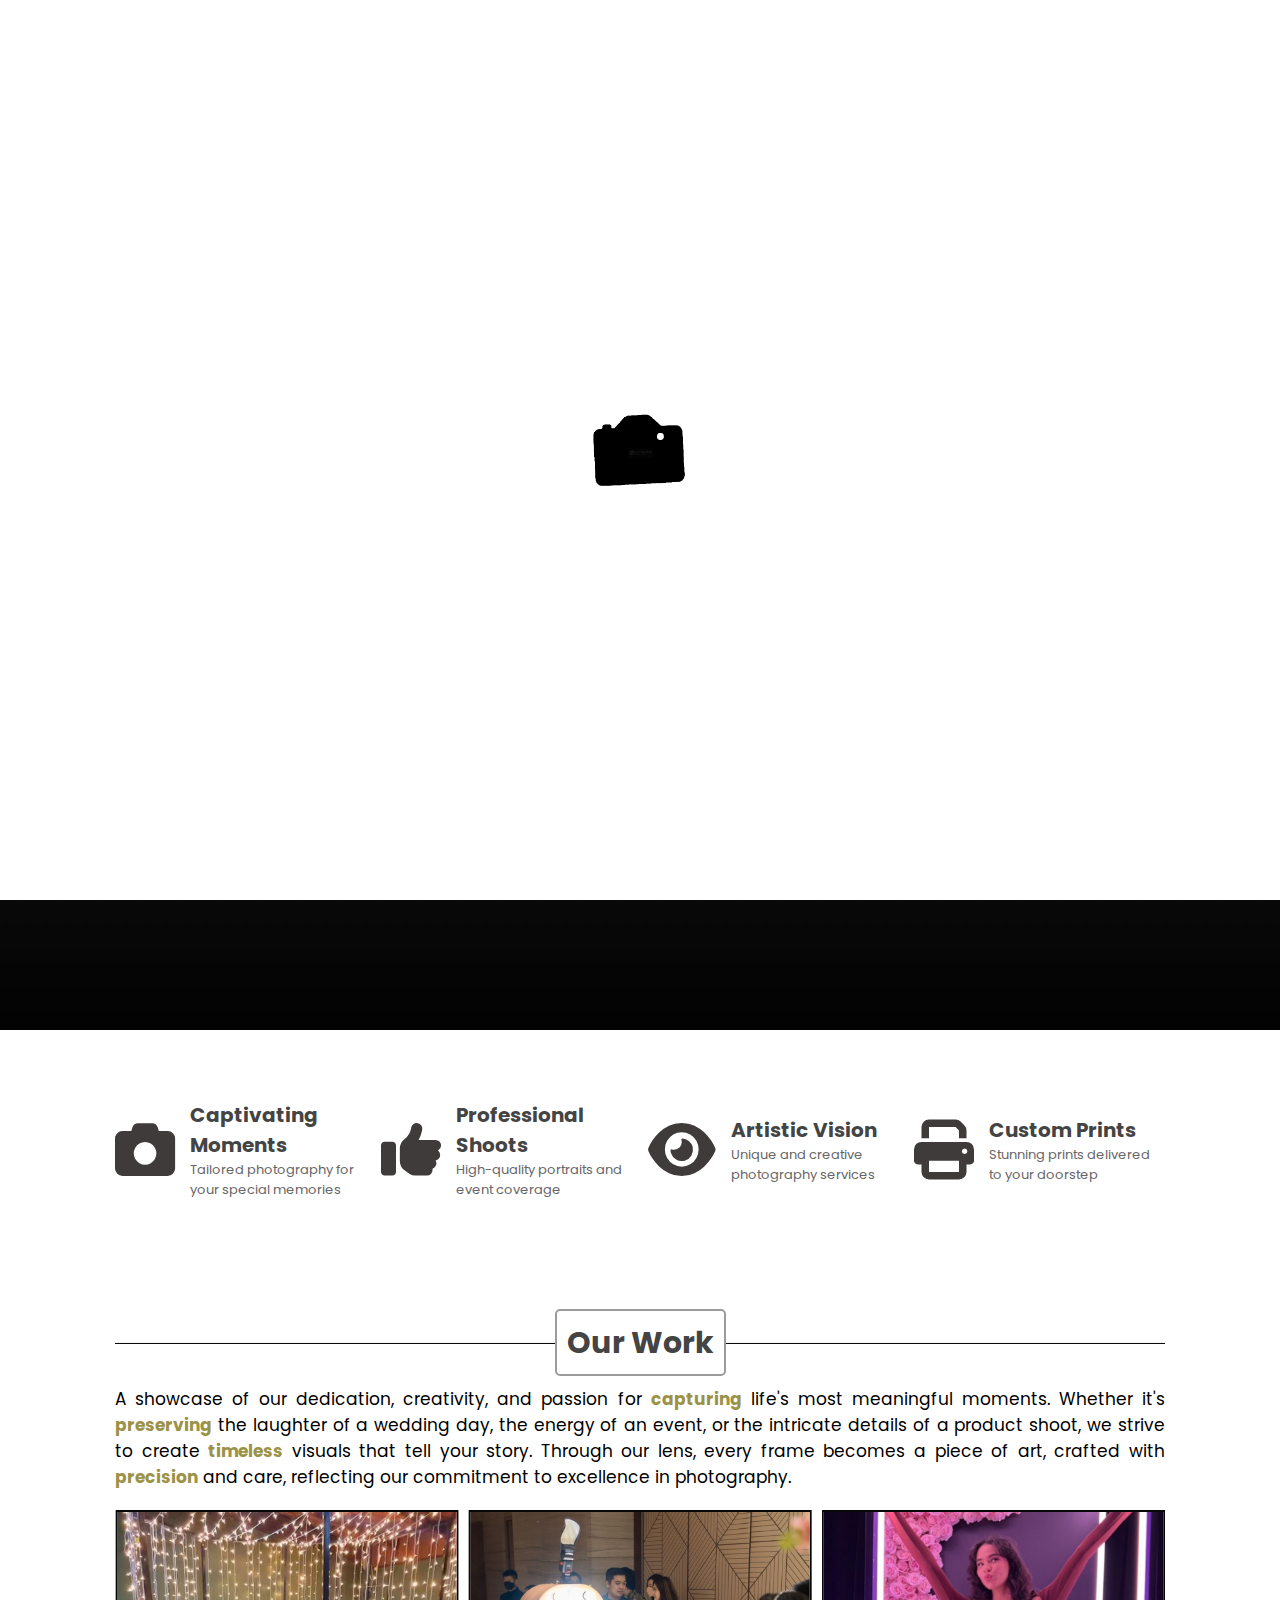
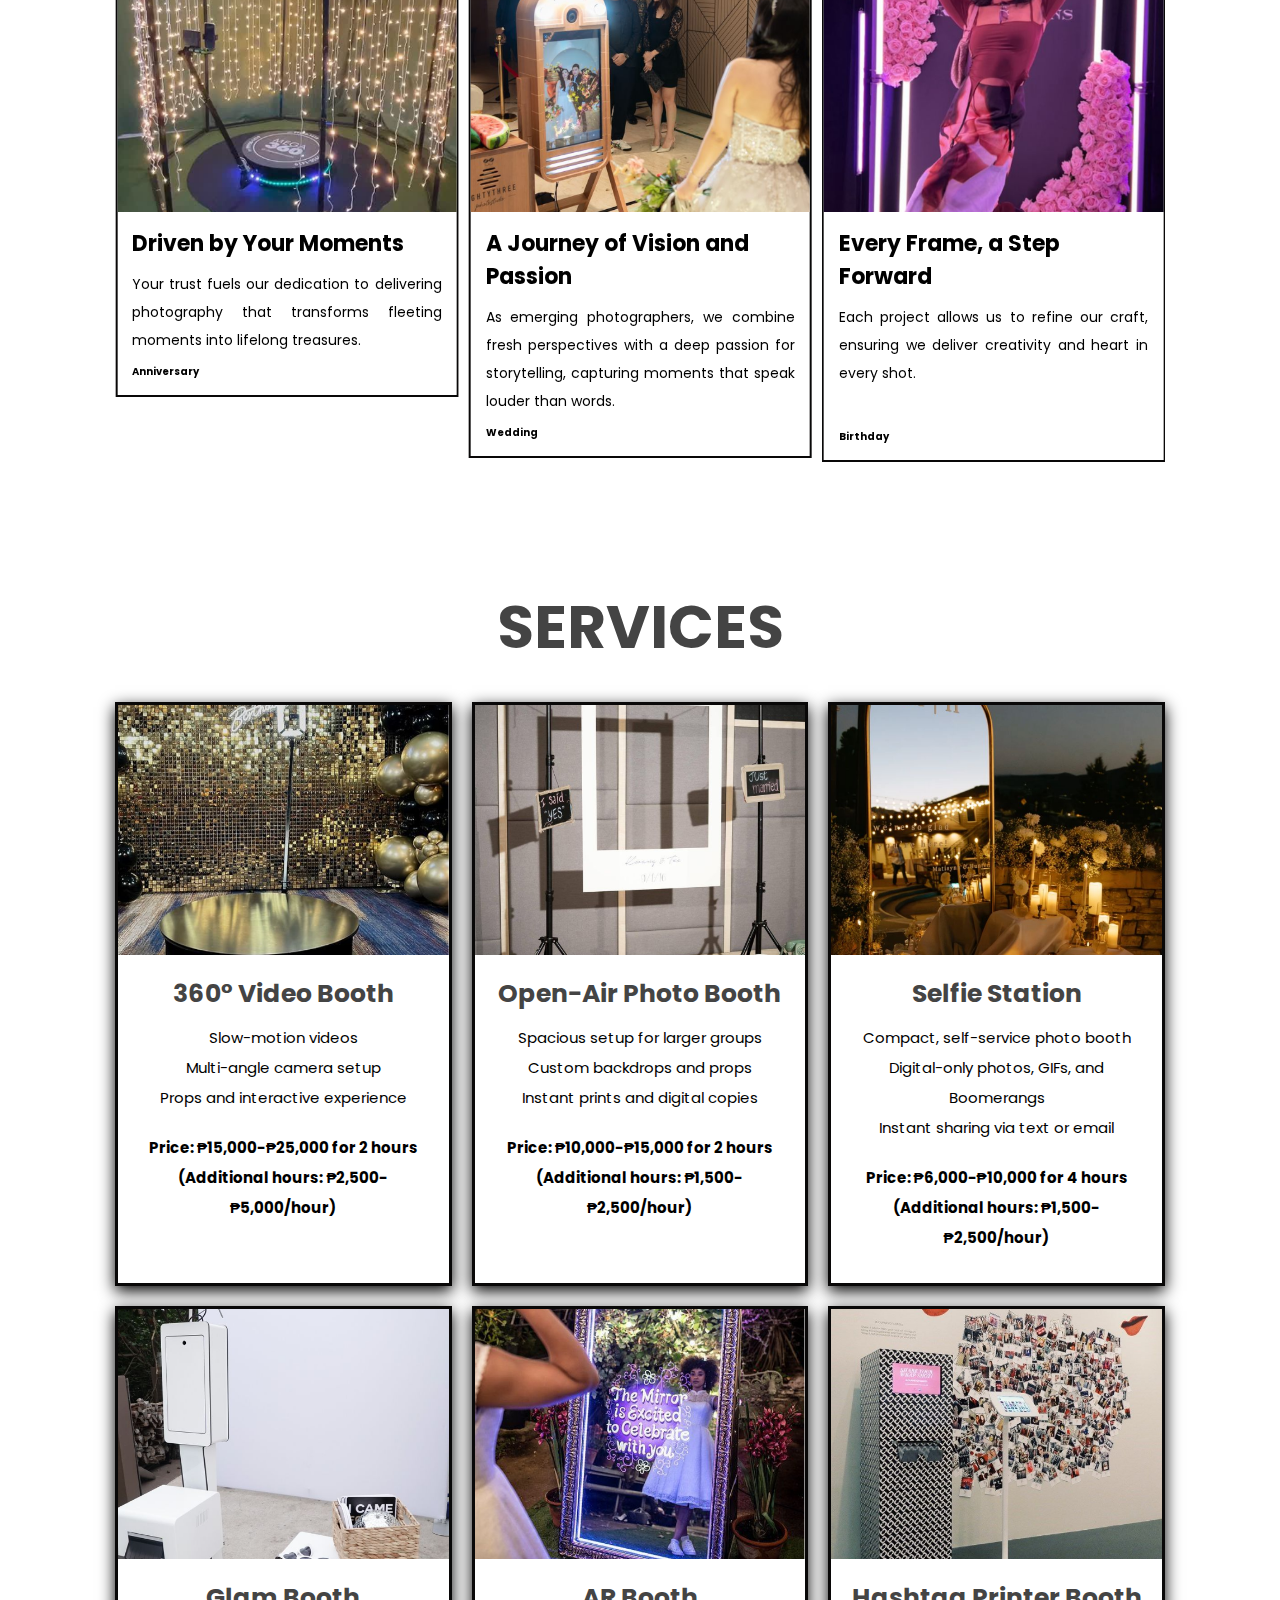
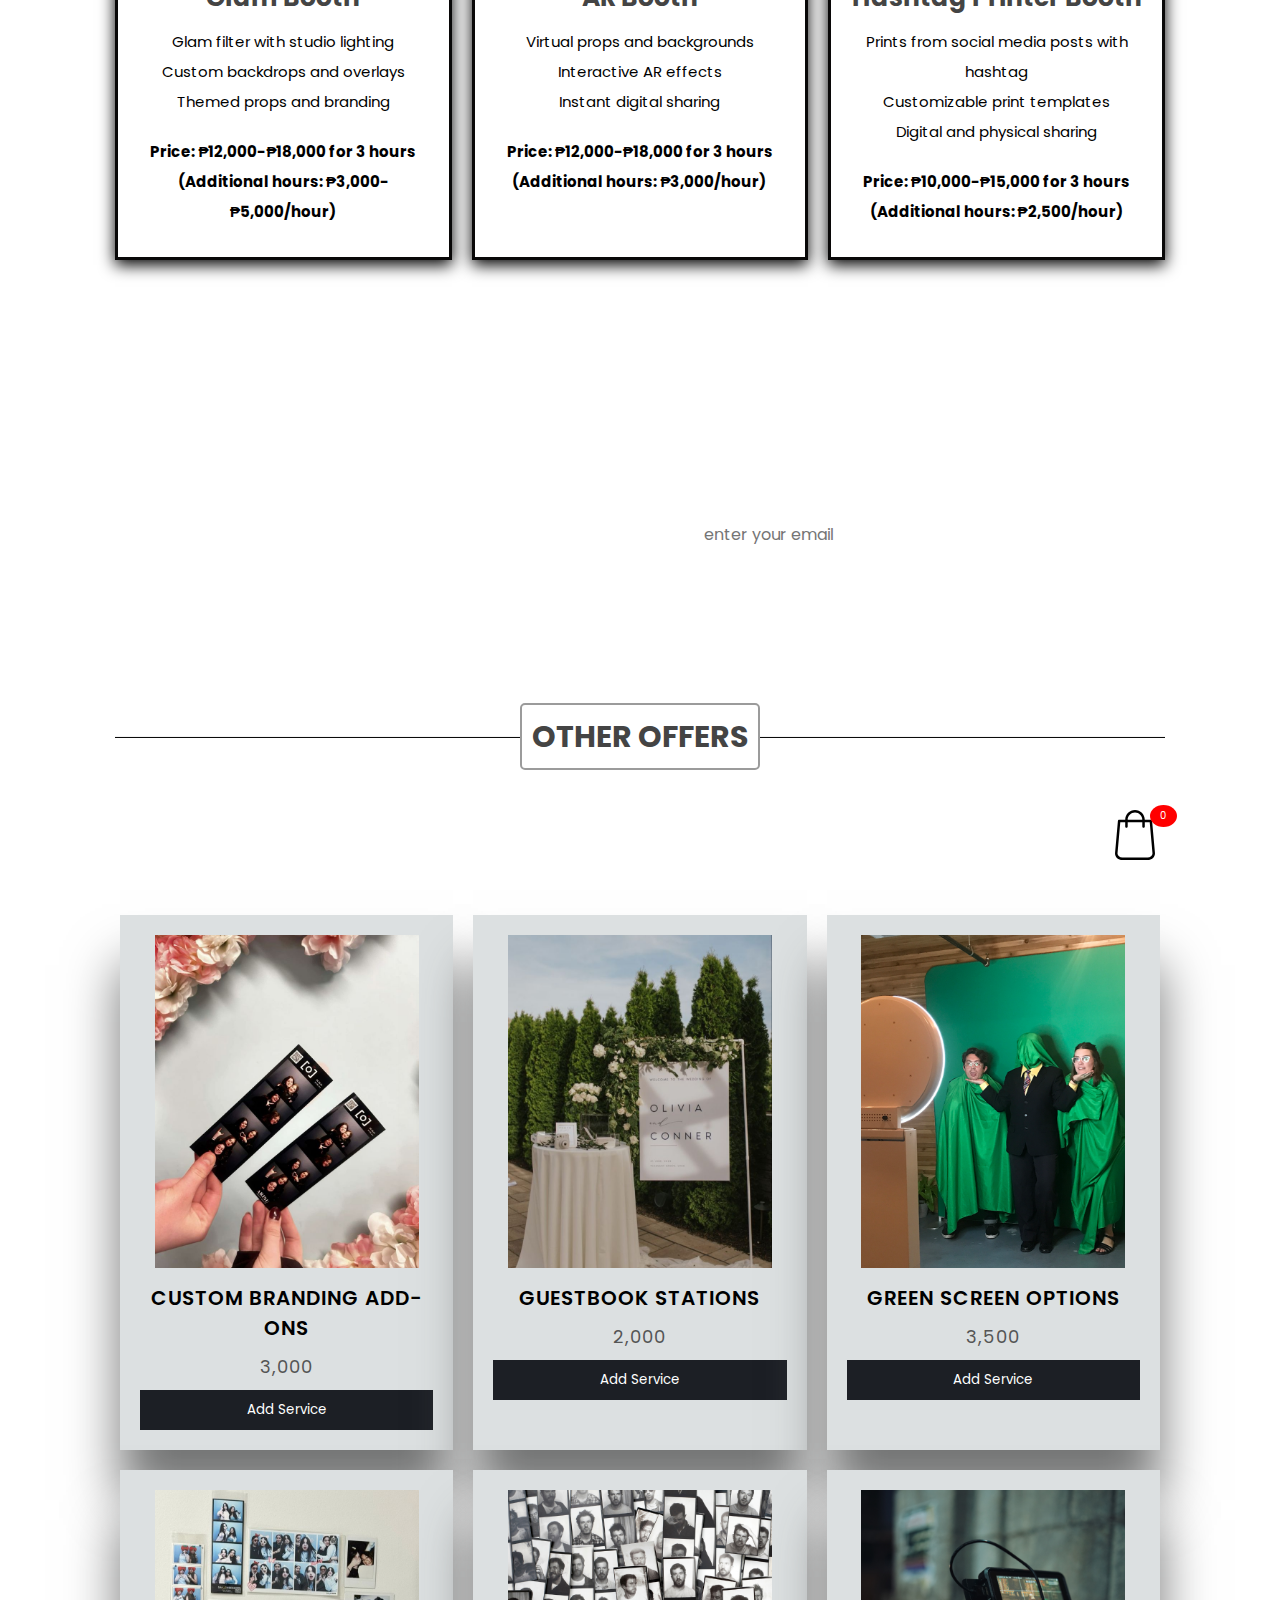
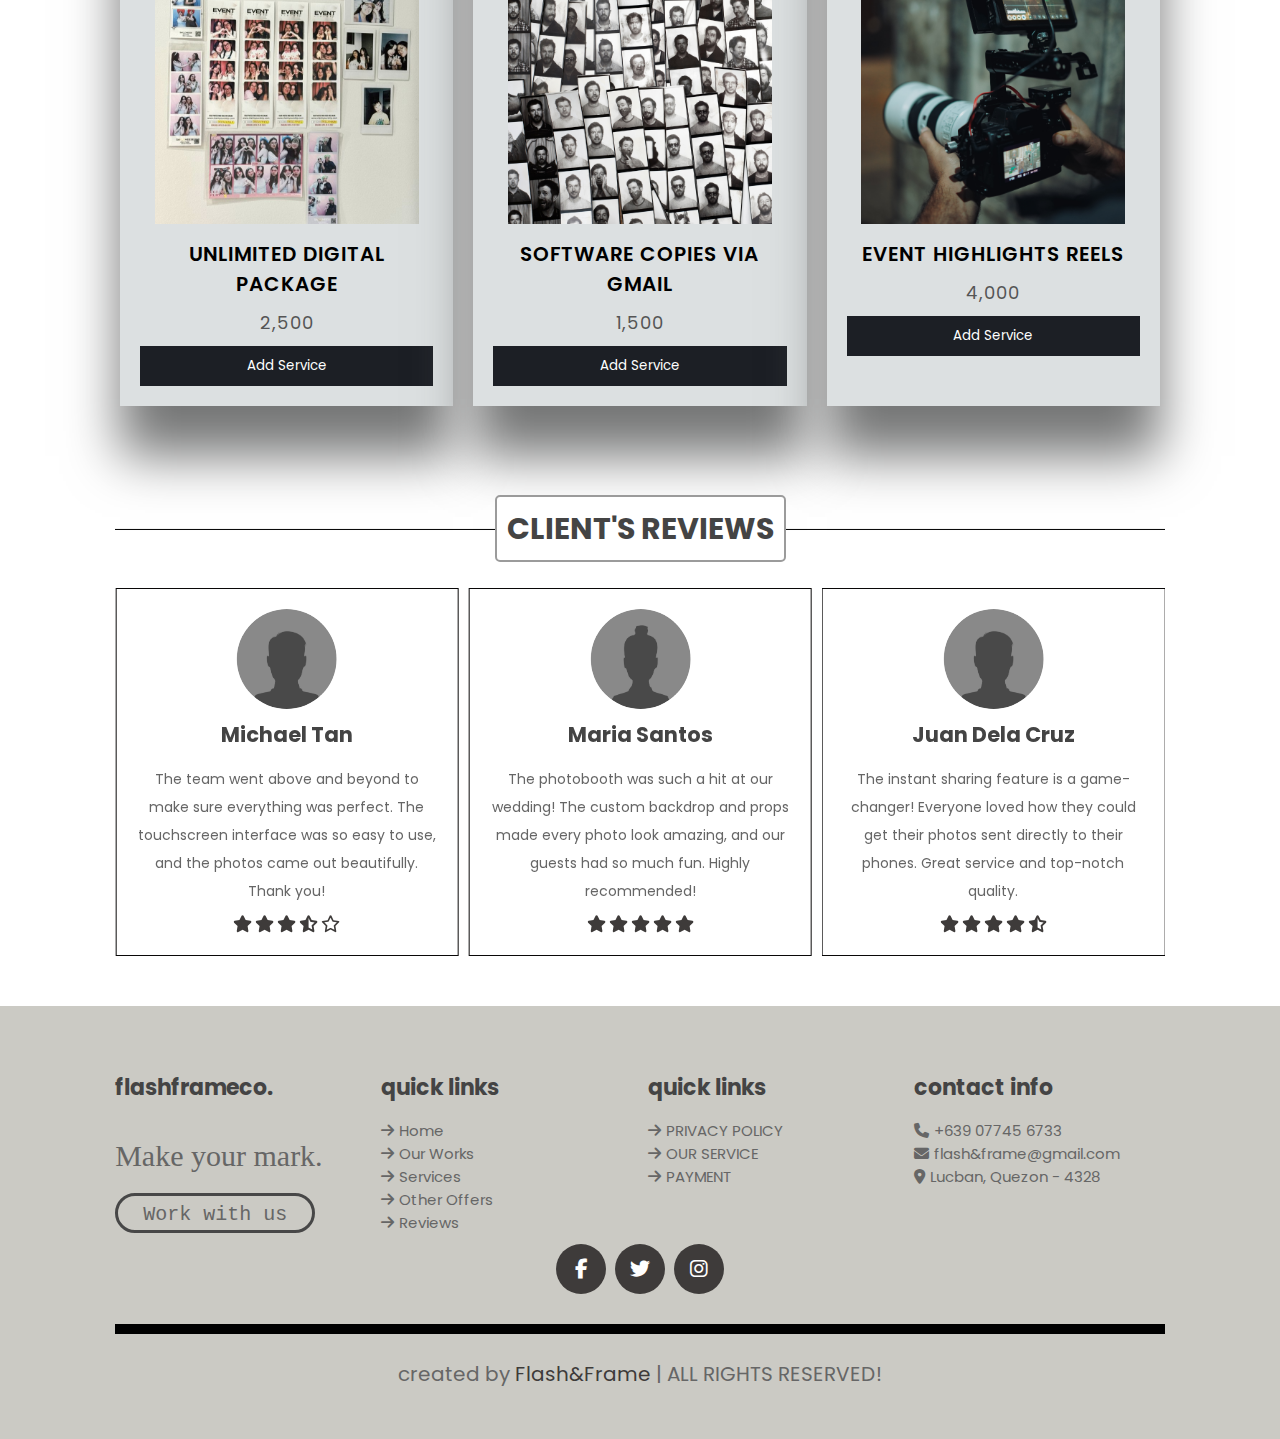
<file: index.html>
<!DOCTYPE html>
<html lang="en">
<head>
    <meta charset="UTF-8">
    <meta http-equiv="X-UA-Compatible" content="IE=edge">
    <meta name="viewport" content="width=device-width, initial-scale=1.0">
    <title>Flash&Frame</title>
    <link rel="stylesheet" href="https://cdnjs.cloudflare.com/ajax/libs/font-awesome/6.4.0/css/all.min.css">
    <link rel="stylesheet" href="https://cdn.jsdelivr.net/npm/swiper@9/swiper-bundle.min.css">
    <link rel="stylesheet" href="main.css">
    <link rel="icon" href="logo.png">
   
    
</head>

<body> 

    <header class="header">
        <div class="header-1">

            <a href="#" class="logo"><i class="fas fa-camera-retro">  Flash&Frame</i></a>

            <form action="" class="search-form">
            <input type="search" name=""placeholder="search here..." id="search-box">
            <label for="search-box" class="fas fa-search"></label>
            </form>

            <div class="icons">
                <div id="search-btn" class="fas fa-search"></div>
                <div id="search-btn" class="fas fa-shopping-cart"></div>
                <div id="login-btn" class="fas fa-user"></div>

            </div>
            
        </div>
        
        <div class="header-2">
            <nav class="navbar">
                <a href="#home">Home</a>
                <a href="#blogs">Work</a>
                <a href="#packages">Services</a>
                <a href="#author">Subscribe</a>
                <a href="#shop">Shop</a>
                <a href="#contacts">About</a>
            </nav>
        </div>

        <nav class="bottom-navbar">
            <a href="#home" class="fas fa-home"></a>
            <a href="#blogs" class="fas fa-paperclip"></a>
            <a href="#packages" class="fas fa-image"></a>
            <a href="#author" class="fas fa-pencil"></a>
            <a href="#shop" class="fas fa-shopping-cart"></a>
            <a href="#contacts" class="fas fa-phone"></a>
        </nav>

    </header>
 
        <div class="login-form-container" a href="#login">

            <div id="close-login-btn" class="fas fa-times" a href="#home"></div>

            <!--- log in form-->

            <form action="Helloworld.php" method="POST">
                <h3>register</h3>
                <span>First name</span>
                    <input type="text" name="firstname" class="box" placeholder="enter your name" id="firstname">
                <span>Middle name</span>
                    <input type="text" name="middlename" class="box" placeholder="enter your midle name" id="middlename">
                <span>Last name</span>
                    <input type="text" name="lastname" class="box" placeholder="enter your last name" id="lastname">
                <span>Email</span>
                    <input type="email" name="email" class="box" placeholder="enter your password" id="email">
                <span>Password</span>
                    <input type="password" name="password" class="box" placeholder="enter your password" id="password">

                <div class="checkbox">
                    <input type="checkbox" name="" id="remember-me">
                    <label for="remember-me"> Remember Me</label>
                </div>
                <input type="submit" value="Sign In" class="btn">
            </form>
        </div>


        <!--  home section -->

    <section class="home" id="home">

        <div class="row">

            <div class="content">
                <h3>FLASH & FRAME</h3>
                <p style="text-justify: auto;">A <b style="color: #9b9246">modern photobooth</b> business dedicated to transforming your events into unforgettable celebrations. Whether it's 
                    a wedding, corporate event, birthday, or any special gathering, we provide a unique and interactive photo experience that captures the joy and magic of your moments.</p>
                <a href="#gallery" class="btn">Book Now</a>
            </div>
            
            <div class="swiper books-slider">
                <div class="swiper-wrapper">
                    <a href="#" class="swiper-slide"><img src="photo5.jpg" alt=""></a>               
                    <a href="#" class="swiper-slide"><img src="photo6.jpg" alt=""></a>
                    <a href="#" class="swiper-slide"><img src="photo7.jpg" alt=""></a>
                    <a href="#" class="swiper-slide"><img src="photo8.jpg" alt=""></a>
                    <a href="#" class="swiper-slide"><img src="photo9.jpg" alt=""></a>
                    <a href="#" class="swiper-slide"><img src="photo4.png" alt=""></a>
                    <a href="#" class="swiper-slide"><img src="photo2.png" alt=""></a>
                </div>
                <img src="stand.png" class="stand" alt="">
            </div>
            <img src="tagline.png" class="tagline" alt="">
                
        </div>
        

    </section>


     <!--ICON SECTION-->
     <section class="icon-container">
        <div class="icons">
            <i class="fa fa-camera-alt"></i>
            <div class="content">
                <h3>Captivating Moments</h3>
                <p>Tailored photography for your special memories</p>
            </div>
        </div>

        <div class="icons">
            <i class="fa fa-thumbs-up"></i>
            <div class="content">
                <h3>Professional Shoots</h3>
                <p> High-quality portraits and event coverage</p>
            </div>
        </div>
        
        <div class="icons">
            <i class="fa fa-eye"></i>
            <div class="content">
                <h3>Artistic Vision</h3>
                <p> Unique and creative photography services</p>
            </div>
        </div>

        <div class="icons">
            <i class="fa fa-print"></i>
            <div class="content">
                <h3>Custom Prints</h3>
                <p>Stunning prints delivered to your doorstep</p>
            </div>
        </div>



    </section>

   
<!-- blogs section starts  -->

<section class="blogs" id="blogs">

    <h1 class="heading"> <span>Our Work</span> </h1>
    
    <p style="text-justify: auto;">A showcase of our dedication, creativity, and passion for <b style="color: #9b9246">capturing</b> life's most meaningful moments. Whether it's <b style="color: #9b9246">preserving</b> the laughter of a wedding day, the energy of an event, or the intricate details of a product shoot, we strive to create <b style="color: #9b9246">timeless</b> visuals that tell your story. 
        Through our lens, every frame becomes a piece of art, crafted with <b style="color: #9b9246">precision</b> and care, reflecting our commitment to excellence in photography.</p>

    <div class="swiper blogs-slider">

        <div class="swiper-wrapper">

            <div class="swiper-slide box">
                <div class="image">
                    <img src="ou1.png">
                </div>
                <div class="content">
                    <h3>A Journey of Vision and Passion</h3>
                    <p style="text-justify: auto;">As emerging photographers, we combine fresh perspectives with a deep passion for storytelling, 
                        capturing moments that speak louder than words.</p> 
                    <h4>Wedding</h4>
                </div>
            </div>

            <div class="swiper-slide box">
                <div class="image">
                    <img src="ou6.png">
                </div>
                <div class="content">
                    <h3>Every Frame, a Step Forward</h3>
                    <p>Each project allows us to refine our craft, ensuring we deliver creativity and heart in every shot.</p> <br> <br>
                    <h4>Birthday</h4>
                </div>
            </div>

            <div class="swiper-slide box">
                <div class="image">
                    <img src="ou3.png">
                </div>
                <div class="content">
                    <h3>Growing with Every Click</h3>
                    <p>We approach every session with enthusiasm and a commitment to creating images that resonate and endure.</p>
                    <h4>Christening</h4>
                </div>
            </div>

            <div class="swiper-slide box">
                <div class="image">
                    <img src="ou4.png">
                </div>
                <div class="content">
                    <h3>Capturing Moments</h3>
                    <p>Every photo we take is a chapter in the story we're building—a legacy of creativity, emotion, and artistry.</p> <br>
                    <h4>Memories</h4> 
                </div>
            </div>

            <div class="swiper-slide box">
                <div class="image">
                    <img src="ou5.png">
                </div>
                <div class="content">
                    <h3>Driven by Your Moments</h3>
                    <p>Your trust fuels our dedication to delivering photography that transforms fleeting moments into lifelong treasures.</p>
                    <h4>Anniversary</h4>
                </div>
            </div>

        </div>

    </div>

</section>

<!-- blogs section ends -->

    
<!-- service section start -->
<section class="packages" id="packages">

    <h1 class="heading-title">SERVICES</h1>
 
    <div class="box-container">
 
       <div class="box">
          <div class="image">
             <img src="ser1.png" alt="">
          </div>
          <div class="content">
             <h3>360° Video Booth</h3>
             <p>Slow-motion videos<br>
                Multi-angle camera setup <br>
                Props and interactive experience</p> 
            <p><b>Price: ₱15,000-₱25,000 for 2 hours <br>
                (Additional hours: ₱2,500-₱5,000/hour)</p> </b>
          </div>
       </div>
 
       <div class="box">
          <div class="image">
             <img src="ser2.png" alt="">
          </div>
          <div class="content">
             <h3>Open-Air Photo Booth</h3>
             <p>Spacious setup for larger groups<br>
                Custom backdrops and props<br>
                Instant prints and digital copies</p>
                <p><b>Price: ₱10,000-₱15,000 for 2 hours <br>
                    (Additional hours: ₱1,500-₱2,500/hour)</p> </b>
          </div>
       </div>
 
       <div class="box">
          <div class="image">
             <img src="ser3.png" alt="">
          </div>
          <div class="content">
             <h3>Selfie Station</h3>
             <p>Compact, self-service photo booth <br>
                Digital-only photos, GIFs, and Boomerangs <br>
                Instant sharing via text or email</p>
                <p><b>Price: ₱6,000-₱10,000 for 4 hours <br>
                (Additional hours: ₱1,500-₱2,500/hour)</p> </b>
          </div>
       </div>
 
       <div class="box">
          <div class="image">
             <img src="ser4.png" alt="">
          </div>
          <div class="content">
             <h3>Glam Booth</h3>
             <p>Glam filter with studio lighting <br>
                Custom backdrops and overlays <br>
                Themed props and branding</p>
                <p><b>Price: ₱12,000-₱18,000 for 3 hours <br>
                    (Additional hours: ₱3,000-₱5,000/hour)</p> </b>
          </div>
       </div>
 
       <div class="box">
          <div class="image">
             <img src="ser5.png" alt="">
          </div>
          <div class="content">
             <h3>AR Booth</h3>
             <p>Virtual props and backgrounds <br>
                Interactive AR effects<br>
                Instant digital sharing</p>
                <p><b>Price: ₱12,000-₱18,000 for 3 hours <br>
                    (Additional hours: ₱3,000/hour)</p> </b>
          </div>
       </div>
 
       <div class="box">
          <div class="image">
             <img src="ser6.png" alt="">
          </div>
          <div class="content">
             <h3>Hashtag Printer Booth</h3>
             <p>Prints from social media posts with  hashtag <br>
                Customizable print templates <br>
                Digital and physical sharing</p>
                <p><b>Price: ₱10,000-₱15,000 for 3 hours <br>
                    (Additional hours: ₱2,500/hour)</p> </b>
          </div>
       </div>
 
    </div> <br> <br>
 
 </section>
 
<!-- service section end -->

        <!-- About the Author-->

    <section class="author" id="author">
        <form action="https://formsubmit.co/el/diyewa" method="POST">
            <h3>Subscribe for latest updates</h3>
                <input type="email" name="" placeholder="enter your email" id="" class="box">
        </form> 

    </section>

            <!--    Shop    -->

    <section class="shop" id="shop">

        <h1 class="heading"> <span>OTHER OFFERS</span> </h1>
        
        <div class="container">
            <header0>
                <h1 style="text-align: center;"> </h1>
                <div class="shopping">
                    <img src="image/shopping.svg"> 
                    <span class="quantity">0</span>
                </div>
            </header0>

            <div class="list">
            
            </div>
        </div>
        
        <div class="card">
            <h1>Card</h1>
            <ul class="listCard">
            </ul>

            <div class="checkOut">
                <div class="total">0</div>
                <div class="closeShopping">Close</div>
            </div>
        </div>

</div>
</section>


   
    

   <!-- reviews section starts  -->
<section class="reviews" id="reviews">

    <h1 class="heading"> <span>CLIENT'S REVIEWS</span> </h1> <br>

    <div class="swiper reviews-slider">

        <div class="swiper-wrapper">

            <div class="swiper-slide box">
                <img src="revg.png" alt="">
                <h3>Maria Santos</h3>
                <p>The photobooth was such a hit at our wedding! The custom backdrop and props made every photo look amazing, and our guests had so much fun. Highly recommended!</p>
                <div class="stars">
                    <i class="fas fa-star"></i>
                    <i class="fas fa-star"></i>
                    <i class="fas fa-star"></i>
                    <i class="fas fa-star"></i>
                    <i class="fas fa-star"></i>
                </div>
            </div>

            <div class="swiper-slide box">
                <img src="revb.png" alt="">
                <h3>Juan Dela Cruz</h3>
                <p>The instant sharing feature is a game-changer! Everyone loved how they could get their photos sent directly to their phones. Great service and top-notch quality.</p>
                <div class="stars">
                    <i class="fas fa-star"></i>
                    <i class="fas fa-star"></i>
                    <i class="fas fa-star"></i>
                    <i class="fas fa-star"></i>
                    <i class="fas fa-star-half-alt"></i>
                </div>
            </div>

            <div class="swiper-slide box">
                <img src="revg.png" alt="">
                <h3>Anna Reyes</h3>
                <p>I was amazed at the quality of the prints and how fast we got them! The team was so professional and ensured everything went smoothly during our corporate event.</p>
                <div class="stars">
                    <i class="fas fa-star"></i>
                    <i class="fas fa-star"></i>
                    <i class="fas fa-star"></i>
                    <i class="fas fa-star"></i>
                    <i class="fas fa-star"></i>
                </div>
            </div>

            <div class="swiper-slide box">
                <img src="revb.png" alt="">
                <h3>Paulo Garcia</h3>
                <p>The AR filters were a unique touch that everyone loved! It added so much fun to our birthday celebration. Will definitely book again for future events.</p>
                <div class="stars">
                    <i class="fas fa-star"></i>
                    <i class="fas fa-star"></i>
                    <i class="fas fa-star"></i>
                    <i class="fas fa-star-half-alt"></i>
                    <i class="far fa-star"></i>
                </div>
            </div>

            <div class="swiper-slide box">
                <img src="revg.png" alt="">
                <h3>Sofia Cruz</h3>
                <p>Our company party was a success, thanks to the photobooth! The branded templates and fun props were a big hit. Thank you for the excellent service! Thank you so much, again!</p>
                <div class="stars">
                    <i class="fas fa-star"></i>
                    <i class="fas fa-star"></i>
                    <i class="fas fa-star"></i>
                    <i class="fas fa-star"></i>
                    <i class="fas fa-star"></i>
                </div>
            </div>

            <div class="swiper-slide box">
                <img src="revb.png" alt="">
                <h3>Michael Tan</h3>
                <p>The team went above and beyond to make sure everything was perfect. The touchscreen interface was so easy to use, and the photos came out beautifully. Thank you!</p>
                <div class="stars">
                    <i class="fas fa-star"></i>
                    <i class="fas fa-star"></i>
                    <i class="fas fa-star"></i>
                    <i class="fas fa-star-half-alt"></i>
                    <i class="far fa-star"></i>
                </div>
            </div>

        </div>

    </div>
    
</section>
<!-- reviews section ends -->






    


    <section class="footer">
        <div class="box-container">

            <div class="box">
                <h3>flashframeco.</h3>
                <p style="font-size: 30px; font-family:Georgia, 'Times New Roman', Times, serif">Make your mark.</p>
                <p style="font-size: 20px; font-family: 'Courier New', Courier, monospace; border: 3.5px solid #474747; display: inline-block; border-radius: 50px; width: 200px; height: 40px; text-align: center; line-height: 17.5px;">Work with us</p>
            </div>

            <div class="box">
                <h3>quick links</h3>
                <a href="#home" class="links"><i class="fas fa-arrow-right"></i>Home</a>
                <a href="#blogs" class="links"><i class="fas fa-arrow-right"></i>Our Works</a>
                <a href="#gallery" class="links"><i class="fas fa-arrow-right"></i>Services</a>
                <a href="#author" class="links"><i class="fas fa-arrow-right"></i>Other Offers</a>
                <a href="#reviews" class="links"><i class="fas fa-arrow-right"></i>Reviews</a>  
            </div>

            <div class="box">
                <h3>quick links</h3>
                <a href="privacypolicy.html" class="links"><i class="fas fa-arrow-right"></i>PRIVACY POLICY</a>
                <a href="ourservice.html" class="links"><i class="fas fa-arrow-right"></i>OUR SERVICE</a>
                <a href="payment.html" class="links"><i class="fas fa-arrow-right"></i>PAYMENT</a>  
            </div>

            <div class="box">
                <h3>contact info</h3>
                <a href="tel:+639077456733"class="links"><i class="fas fa-phone"></i>+639 07745 6733</a>
                <a href="mailto:flash&frame.com" class="links"><i class="fas fa-envelope"></i>flash&frame@gmail.com</a>
                <a href="#" class="links"><i class="fas fa-map-marker-alt"></i>Lucban, Quezon - 4328</a>
            </div>


        </div>
            <div class="share">
                <a href="#" class="fab fa-facebook-f"></a>
                <a href="#" class="fab fa-twitter"></a>
                <a href="#" class="fab fa-instagram"></a>
            </div>

        <div class="credit">created by <span>Flash&Frame</span>  | ALL RIGHTS RESERVED!</div>
        

    </section>
    
    
    <!--loader-->
    <div class="loader-container">
        <img src="loader1.gif" alt="">
    </div>

    
    





<script src="https://cdn.jsdelivr.net/npm/swiper@9/swiper-bundle.min.js">


</script>

    
<script src="main.js">

</script>
</body>
</html>
</file>
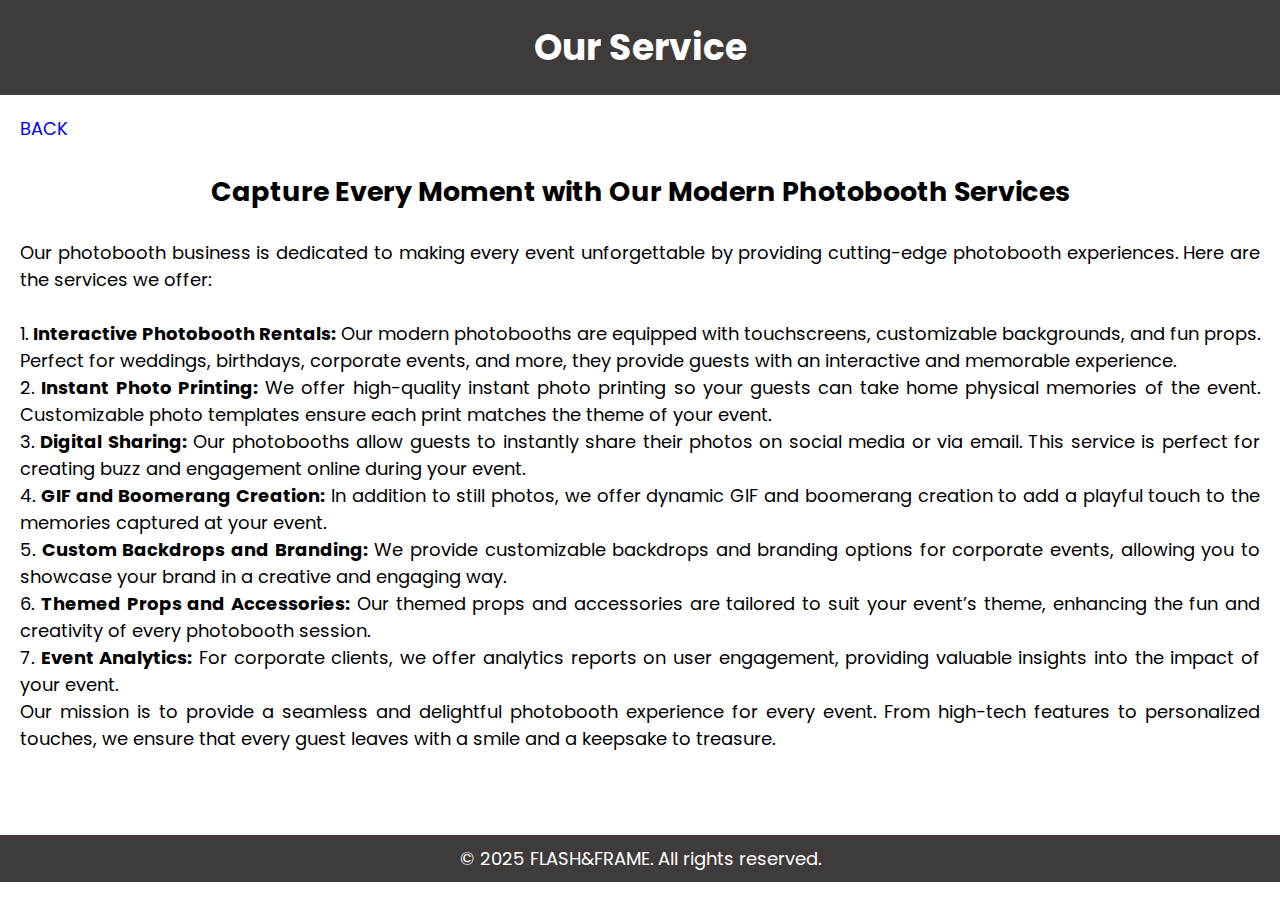
<file: ourservice.html>
<!DOCTYPE html>
<html>
    <head>
        <title>Our Service</title>
        <link rel="stylesheet" type="text/css" href="ourservice.css">
        <link rel="icon" href="freak1.png">
    </head>
    <body>
        <header>
            <h1>Our Service</h1>
        </header>
        
        <main>
            
            <a href="main.html" class="fa-camera-retro">BACK</a>

            <h2>Capture Every Moment with Our Modern Photobooth Services</h2><BR>
            <p>Our photobooth business is dedicated to making every event unforgettable by providing cutting-edge photobooth experiences. Here are the services we offer: <BR><BR>  
      
                <ol>1. <b>Interactive Photobooth Rentals:</b> Our modern photobooths are equipped with touchscreens, customizable backgrounds, and fun props. Perfect for weddings, birthdays, corporate events, and more, they provide guests with an interactive and memorable experience.</ol>
                
                <ol>2. <b>Instant Photo Printing:</b> We offer high-quality instant photo printing so your guests can take home physical memories of the event. Customizable photo templates ensure each print matches the theme of your event.</ol>
                
                <ol>3. <b>Digital Sharing:</b> Our photobooths allow guests to instantly share their photos on social media or via email. This service is perfect for creating buzz and engagement online during your event.</ol>
                
                <ol>4. <b>GIF and Boomerang Creation:</b> In addition to still photos, we offer dynamic GIF and boomerang creation to add a playful touch to the memories captured at your event.</ol>
                
                <ol>5. <b>Custom Backdrops and Branding:</b> We provide customizable backdrops and branding options for corporate events, allowing you to showcase your brand in a creative and engaging way.</ol>
                
                <ol>6. <b>Themed Props and Accessories:</b> Our themed props and accessories are tailored to suit your event’s theme, enhancing the fun and creativity of every photobooth session.</ol>
                
                <ol>7. <b>Event Analytics:</b> For corporate clients, we offer analytics reports on user engagement, providing valuable insights into the impact of your event.</ol>
                
                Our mission is to provide a seamless and delightful photobooth experience for every event. From high-tech features to personalized touches, we ensure that every guest leaves with a smile and a keepsake to treasure.
            </p>
        </main>
        <BR><BR><BR>
        <footer>
            <p>&copy; 2025 FLASH&FRAME. All rights reserved.</p>
        </footer>
    </body>
</html>
</file>
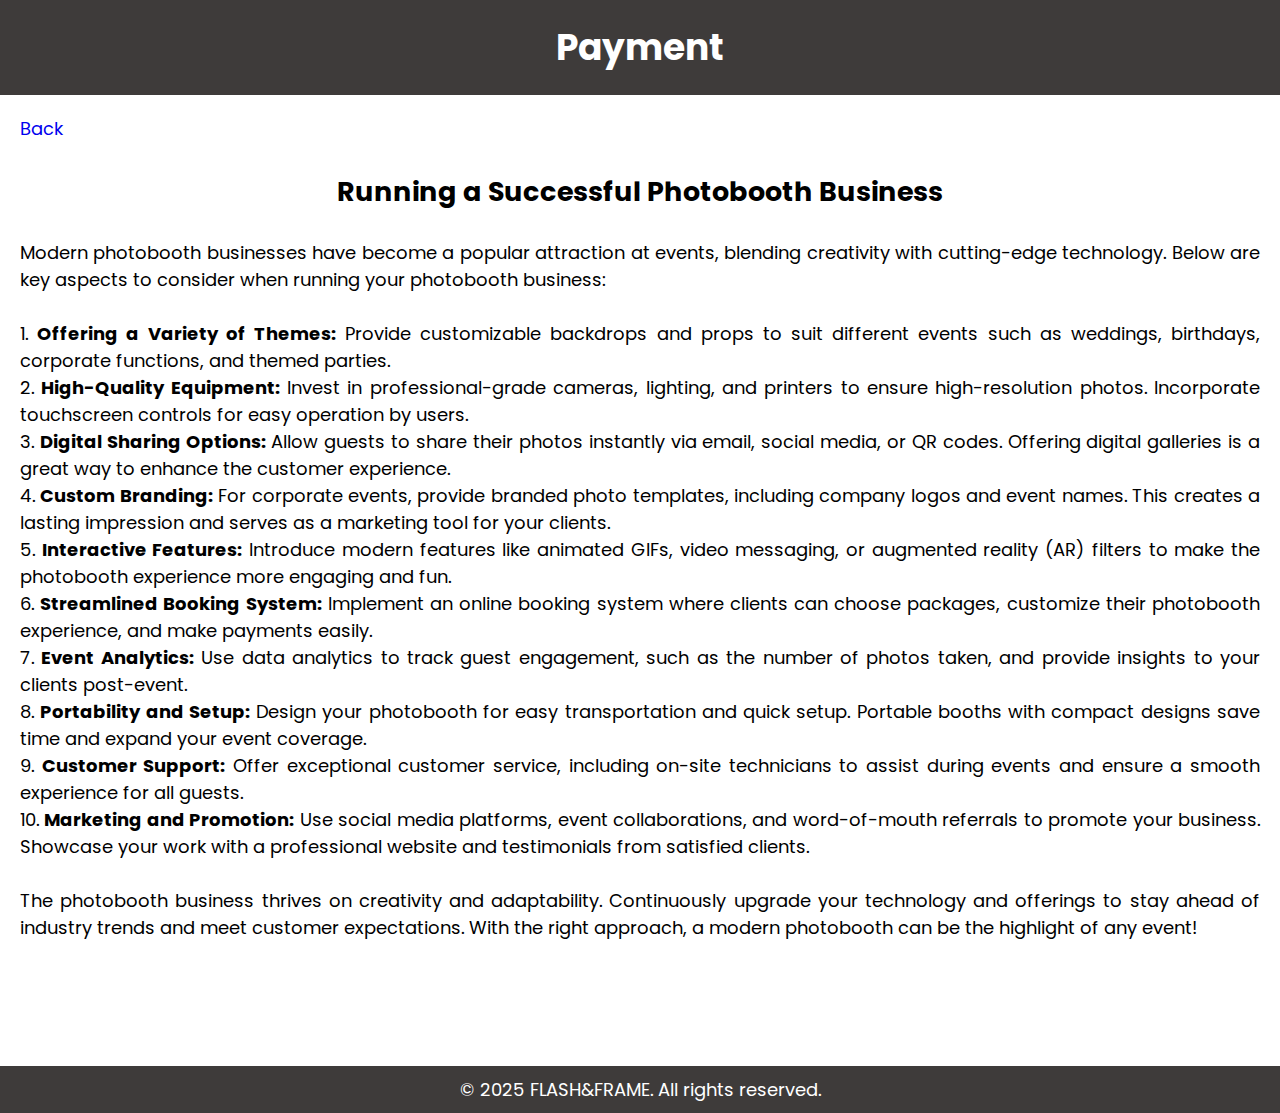
<file: payment.html>
<!DOCTYPE html>
<html>
<head>
  <title>Payment</title>
  <link rel="stylesheet" type="text/css" href="payment.css">
  <link rel="icon" href="freak1.png">
</head>
<body>
  <header>
    <a href="main.html" class="fa-fas-backward"><a></a>
    <h1>Payment</h1>
  </header>
  
  <main>
    <a href="main.html" class="fa-fas-backward">Back</a>
    
    <h2>Running a Successful Photobooth Business</h2><BR>
    <p>Modern photobooth businesses have become a popular attraction at events, blending creativity with cutting-edge technology. Below are key aspects to consider when running your photobooth business: <BR><BR>

        <ol>1. <b>Offering a Variety of Themes:</b> Provide customizable backdrops and props to suit different events such as weddings, birthdays, corporate functions, and themed parties.</ol>
        
        <ol>2. <b>High-Quality Equipment:</b> Invest in professional-grade cameras, lighting, and printers to ensure high-resolution photos. Incorporate touchscreen controls for easy operation by users.</ol>
        
        <ol>3. <b>Digital Sharing Options:</b> Allow guests to share their photos instantly via email, social media, or QR codes. Offering digital galleries is a great way to enhance the customer experience.</ol>
        
        <ol>4. <b>Custom Branding:</b> For corporate events, provide branded photo templates, including company logos and event names. This creates a lasting impression and serves as a marketing tool for your clients.</ol>
        
        <ol>5. <b>Interactive Features:</b> Introduce modern features like animated GIFs, video messaging, or augmented reality (AR) filters to make the photobooth experience more engaging and fun.</ol>
        
        <ol>6. <b>Streamlined Booking System:</b> Implement an online booking system where clients can choose packages, customize their photobooth experience, and make payments easily.</ol>

        <ol>7. <b>Event Analytics:</b> Use data analytics to track guest engagement, such as the number of photos taken, and provide insights to your clients post-event.</ol>

        <ol>8. <b>Portability and Setup:</b> Design your photobooth for easy transportation and quick setup. Portable booths with compact designs save time and expand your event coverage.</ol>
        
        <ol>9. <b>Customer Support:</b> Offer exceptional customer service, including on-site technicians to assist during events and ensure a smooth experience for all guests.</ol>
        
        <ol>10. <b>Marketing and Promotion:</b> Use social media platforms, event collaborations, and word-of-mouth referrals to promote your business. Showcase your work with a professional website and testimonials from satisfied clients.</ol>
        <BR>
        The photobooth business thrives on creativity and adaptability. Continuously upgrade your technology and offerings to stay ahead of industry trends and meet customer expectations. With the right approach, a modern photobooth can be the highlight of any event!</p>
  </main>
  <BR><BR><BR><BR><BR>
  <footer>
    <p>&copy; 2025 FLASH&FRAME. All rights reserved.</p>
  </footer>
</body>
</html>
</file>
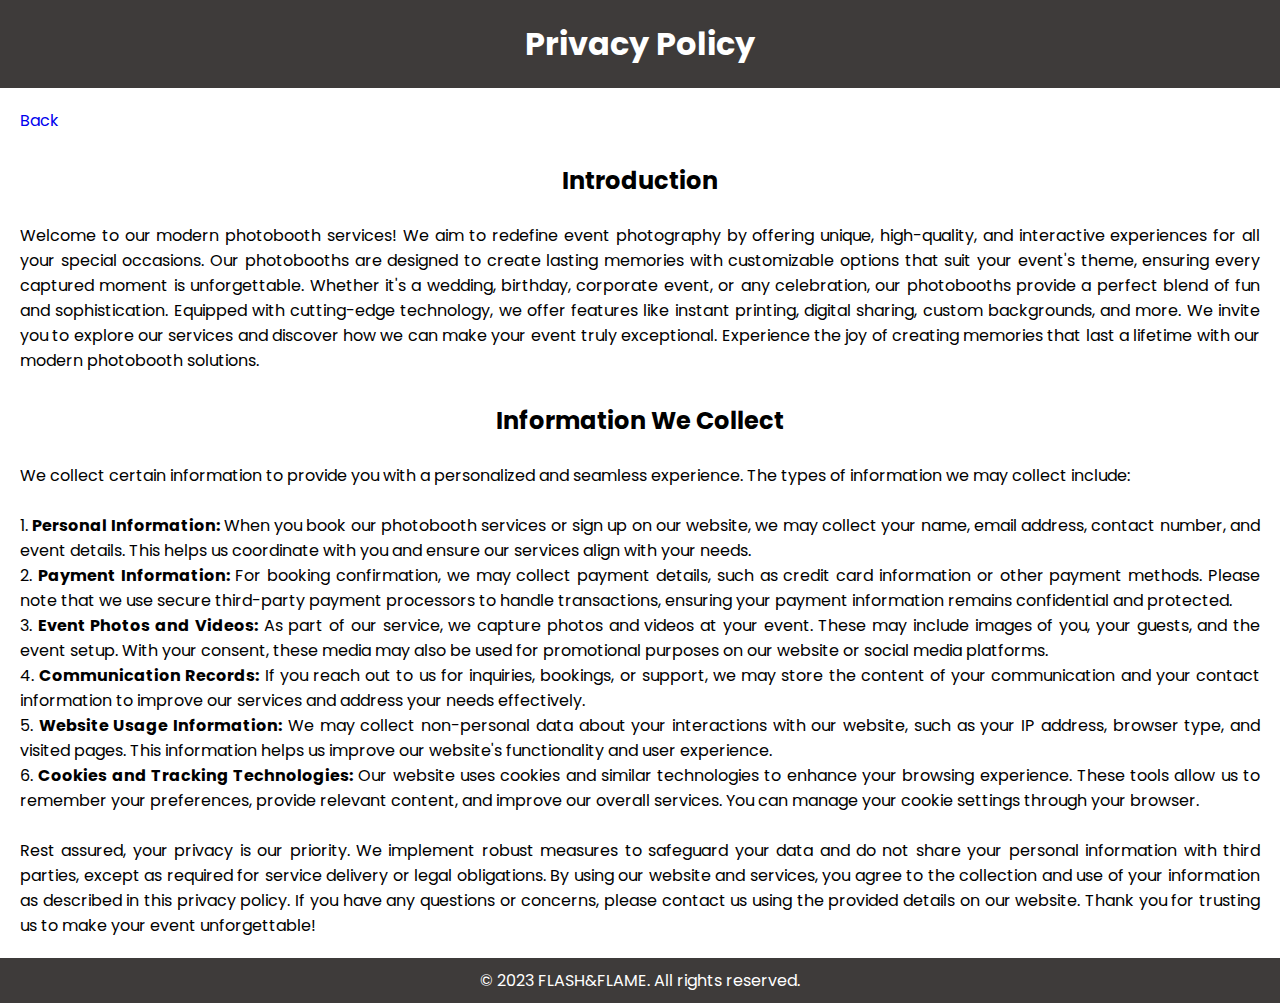
<file: privacypolicy.html>
<!DOCTYPE html>
<html>
<head>
  <title>Privacy Policy</title>
  <link rel="stylesheet" type="text/css" href="desprivacy.css">
  <link rel="icon" href="freak1.png">
</head>
<body>
  <header>
    <a href="main.html" class="fa-fas-backward"><a></a>
    <h1>Privacy Policy</h1>
  </header>
  
  <main>
    <a href="main.html" class="fa-fas-backward">Back</a>
    
    <h2>Introduction</h2><BR>
    <p> Welcome to our modern photobooth services! We aim to redefine event photography by offering unique, high-quality, and interactive experiences for all your special occasions. 
        Our photobooths are designed to create lasting memories with customizable options that suit your event's theme, ensuring every captured moment is unforgettable.
        Whether it's a wedding, birthday, corporate event, or any celebration, our photobooths provide a perfect blend of fun and sophistication. Equipped with cutting-edge technology, we offer features like instant printing, digital sharing, custom backgrounds, and more. 
        We invite you to explore our services and discover how we can make your event truly exceptional. Experience the joy of creating memories that last a lifetime with our modern photobooth solutions.</p>

    <h2>Information We Collect</h2><BR>
    <p>We collect certain information to provide you with a personalized and seamless experience. The types of information we may collect include: <BR><BR>

        <ol>1. <b>Personal Information:</b> When you book our photobooth services or sign up on our website, we may collect your name, email address, contact number, and event details. This helps us coordinate with you and ensure our services align with your needs.</ol>
        
        <ol>2. <b>Payment Information:</b> For booking confirmation, we may collect payment details, such as credit card information or other payment methods. Please note that we use secure third-party payment processors to handle transactions, ensuring your payment information remains confidential and protected.</ol>
        
        <ol>3. <b>Event Photos and Videos:</b> As part of our service, we capture photos and videos at your event. These may include images of you, your guests, and the event setup. With your consent, these media may also be used for promotional purposes on our website or social media platforms.</ol>
        
        <ol>4. <b>Communication Records:</b> If you reach out to us for inquiries, bookings, or support, we may store the content of your communication and your contact information to improve our services and address your needs effectively.</ol>
        
        <ol>5. <b>Website Usage Information:</b> We may collect non-personal data about your interactions with our website, such as your IP address, browser type, and visited pages. This information helps us improve our website's functionality and user experience.</ol>
        
        <ol>6. <b>Cookies and Tracking Technologies:</b> Our website uses cookies and similar technologies to enhance your browsing experience. These tools allow us to remember your preferences, provide relevant content, and improve our overall services. You can manage your cookie settings through your browser.</ol>
        <BR>
        Rest assured, your privacy is our priority. We implement robust measures to safeguard your data and do not share your personal information with third parties, except as required for service delivery or legal obligations.
        
        By using our website and services, you agree to the collection and use of your information as described in this privacy policy. If you have any questions or concerns, please contact us using the provided details on our website.
        
        Thank you for trusting us to make your event unforgettable!</p>
  </main>
  
  <footer>
    <p>&copy; 2023 FLASH&FLAME. All rights reserved.</p>
  </footer>
</body>
</html>
</file>
<file: main.css>
@import url('https://fonts.googleapis.com/css2?family=Poppins:wght@100;300;400;500;600&display=swap');

:root{
    --green:#3e3b3a;
    --dark-color:#ffd90033;
    --black:#444;
    --light-color:#666;
    --border: 1rem solid rgba(0,0,0.1);
    --border-hover: 1rem solid var(--black);
    --box-shadow:0 .5rem 1.5rem rgba(0,0,0.1);
}

section{
    padding: 5rem 9%;
}



.heading{
    text-align: center;
    margin-bottom: 2rem;
    position: relative;
    

}

.heading::before{
    content: '';
    position: absolute;
    top: 50%; left: 0;
    transform: translateY(-50%);
    width: 100%;
    height: .01rem;
    background: rgba(0,0,0.1);
    z-index: -1;

}

.heading span{
    font-size: 3rem;
    padding: 1rem 1rem;
    color: var(--black);
    background: #fff;
    border: 2px solid rgba(0, 0, 0, 0.393);
    border-radius: 5px;
}

.btn{
    margin-top: 1rem;
    display: inline-block;
    padding: 1rem 2rem;
    border-radius: .5rem;
    color: #ffffff;
    background: var(--green);
    font-size: 1.7rem;
    cursor: pointer;
    font-weight: 500 ;
    position: relative;
}

.btn:hover{
    background: #ffd90033;
}


*{
    font-family: 'Poppins', sans-serif;
    margin:0; padding:0;
    box-sizing: border-box;
    outline: none; border: none;
    text-decoration: none;
    transition: all .2s linear;
    transition: width none;
    
}

html{
    font-size: 62.5%;
    overflow-x: hidden;
    scroll-padding-top: 5rem;
    scroll-behavior: smooth;
}

html ::-webkit-scrollbar{
    width:1rem;
}

html ::-webkit-scrollbar-track{
    background: transparent;
}
html ::-webkit-scrollbar-thumb{
    background: var(--black);   
}


.header .header-1{
    background: #fff;
    padding: 1.5rem 9%;
    display: flex;
    align-items: center;
    justify-content: space-between;

}

.header .header-1 .logo{
    font-size: 2.5rem;
    font-weight: bolder;
    color: var(--black);
}

.header .header-1 .logo i{
    color: var(--green);
}

.header .header-1 .search-form{
    width:50rem;
    height: 5rem;
    border-style: groove;
    overflow: hidden;
    background: #fff;
    display: flex;
    align-items: center;
    border-radius: .5rem;
}

.header .header-1 .search-form input {
    font-size: 1.6rem;
    padding: 0 3rem;
    height: 100%;
    width: 100%;
    text-transform: none;
    color:var(--black);
}

.header .header-1 .search-form label{
    font-size: 2.5rem;
    padding-right: 1.5rem;
    color:var(--black);
    cursor: pointer;
}

.header .header-1 .search-form label:hover{
    color: var(--green);
}

.header .header-1 .icons div, 
.header .header-1 .icons a {
    font-size: 2.5rem;
    margin-left: 1.5rem;
    color: var(--black);
    cursor: pointer;
}

.header .header-1 .icons div:hover, 
.header .header-1 .icons a:hover{
    color: var(--green);
}

#search-btn{
    display: none;
}
.header .header-2{
    background: var(--green);
}

.header .header-2 .navbar{
    text-align: center;
}

.header .header-2 .navbar a{
    color: #fff;
    display: inline-block;
    padding: 1.2rem;
    font-size: 1.7rem;
}


.header .header-2 .navbar a:hover {
    background: var(--dark-color);
}

.header .header-2.active{
    position: fixed;
    top: 0; left: 0; right: 0;
    z-index: 1000;

}

body{
    height: 300rem;
}


.bottom-navbar{
    text-align: center;
    background: var(--green);
    position: fixed;
    bottom: 0; left: 0; right: 0;
    z-index: 1000;
    display: none;
}


.bottom-navbar a{
    font-size: 2.5rem;
    padding: 2rem;
    color: #fff;
}


.bottom-navbar a:hover{
    background: var(--dark-color);
}





.login-form-container{
    display: flex;
    align-items: center;
    justify-content: center;
    background: rgba(255, 255, 255, .9);
    position: fixed;
    top: 0; right: -105%; 
    z-index: 10000;
    height: 100%;
    width: 100%;
    
}


.login-form-container.active{
    right: 0;
}

.login-form-container form{
    background: #ffffff;
    border-style: groove ;
    width: 40rem;
    padding: 2rem;
    border-radius: .5rem;
    margin: 2rem;
}

.login-form-container form h3{
    font-size: 2.5rem;
    text-transform: uppercase;
    color: var(--black);
    text-align: center;
}

.login-form-container form span{ 
    display: block;
    font-size: 1.5rem;
    padding-top: 1rem; 
    
}
.login-form-container form .box {
    width: 100%;
    margin: 0rem 0; /* Adjust margin */
    font-size: 1.6rem; /* Keep text readable */
    border: 1px solid #1C1F25; /* Correct border syntax */
    border-radius: 0.5rem; /* Rounded corners */
    padding: 0.8rem 1rem; /* Increase padding for better visibility */
    color: var(--black); /* Text color */
    text-transform: none; /* Maintain input text case */
    outline: none; /* Remove default outline */
}

.login-form-container form .checkbox{
    display: flex;
    align-items: center;
    gap: 0.5rem;
    padding: 1rem 0;
}

.login-form-container form .checkbox label{
    font-size: 1.5rem;
    color: var(--light-color);
    cursor: pointer;
}

.login-form-container form .btn{
    text-align:center;
    width: 100%;
    margin: 1.5rem 0;
    height: auto;
}

.login-form-container form p{
    padding-top: 2.5rem;
    color: var(--light-color);
    font-size: 1.5rem;
}

.login-form-container form p a{
    color: var(--green);
    text-decoration: underline;
}

.login-form-container #close-login-btn{
    position: absolute;
    top: 1.5rem; right: 2.5rem;
    font-size: 5rem;
    color: var(--black);
    cursor: pointer;
}




.home{
        width: 100%;
        height: 100vh;
        background-image:  url(back.jpg);
        background-size: cover;
        background-position: center;
      
}
.home .row{
    display: flex;
    align-items: center;
    flex-wrap: wrap;
    gap: 1.5rem;

}
.home .row .content{
    flex: 1 1 42rem;
    margin-bottom: 15rem;
}
.home .row .books-slider{
    flex: 1 1 42rem;
    text-align: center;
    margin-top: 4rem;
}

.home .row .books-slider a img{
    height: 25rem;
}
.home .row .books-slider a:hover img{
    transform: scale(.9);
}
.home .row .books-slider .stand{
    width: 100%;
    margin-top: -10rem;
    
}
.stand{
    
        max-width: 100%; /* Ensures the image doesn't exceed its container's width */
        height: auto; /* Maintains aspect ratio */
        width: 90px; /* Default width for the image */
    
}

.tagline {
    position: absolute;
    bottom: -180px; /* Adjust the distance from the bottom */
    left: 400px;   /* Adjust the distance from the left */
    width: 900px; /* Set the width of the image */
    height: auto; /* Maintain aspect ratio */
    
}



.home .row .content h3{
    color: var(--black );
    font-size: 4.5rem;
}
.home .row .content p{
    color: var(--light-color);
    font-size: 1.8rem;
    line-height: 1.5;  
    padding: 1rem 0;
    text-align: justify; 
}


.icon-container{
    display: grid;
    grid-template-columns: repeat(auto-fit, minmax(25rem,1fr));
    gap: 1.5rem;
}
.icon-container .icons{
    display: flex;
    align-items: center;
    gap: 1.5rem;
    padding: 2rem 0;
}

.icon-container .icons i{
    font-size: 6rem;
    color: var(--green);
}

.icon-container .icons h3{
    font-size: 2rem;
    color: var(--black);
}

.icon-container .icons p{
    font-size: 1.3rem;
    color: var(--light-color);
}


.shop .featured-slider .box{
    width:25rem ;
    margin: 2rem 0;
    position: relative;
    overflow: hidden;
    border-style: solid;
    text-align: center;
    border-width: 2px;

}

.shop .featured-slider .box:hover{
    border: var(--border-hover);
    border-width: 4px;
    border-style: solid;
}

.shop .featured-slider .box .image{
    padding: 0rem;
    background: linear-gradient(15deg, #eee 30%, #fff 30.1%);
}

.shop .featured-slider .box:hover .image{
    transform: translateY(6rem);
}

.shop .featured-slider .box .image img{
    height: 20rem;
}

.shop .featured-slider .box .icons{
    border-bottom: var(--border-hover);
    position: absolute;
    top: 0; left: 0; right: 0;
    background: #fff;
    z-index: inherit;
    transform: translateY(-100%);
    border-width: 4px;
}

.shop .featured-slider .box:hover .icons{
    transform: translateY(5%);
}


.shop .featured-slider .box .icons a{
    color: var(--black);
    font-size: 2.2rem;
    margin: 1.5rem 1rem;
}

.shop .featured-slider .box .icons a:hover{
    background: var(--green);
    color: #fff;
    padding: 0.3rem;
}

.shop .featured-slider .box .content{
    background: #eee;
    padding: 1.5rem;
}

.shop .featured-slider .box .content h3{
    font-size: 2rem;
    color: var(--black);
    
}

.shop .featured-slider .box .content .price{
    font-size: 2.2rem;
    color: var(--black);
    padding-top: 1rem;
}

.shop .featured-slider .box .content .price span{
    font-size: 1.5;
    color: var(--light-color);
    text-decoration: line-through;
}

/* CSS for button effect */
.button-effect {
    
box-shadow: 0 4px 8px rgba(0, 0, 0, 0.2); /* Adds a subtle shadow */
transform: scale(1.05); /* Slightly enlarges the element */
}

button:hover {
    background-color: #ff9800; /* Change to orange */
    color: rgb(199, 13, 13);
    cursor: pointer;
    transition: background-color 0.3s ease-in-out;
}

/* CSS to increase the size of the title and price */
.title {
    font-size: 20px; /* Adjust as needed */
    font-weight: bold;
    margin: 10px 0;
}

.price {
    font-size: 18px; /* Adjust as needed */
    color: #555; /* Optional: Customize color */
    margin-bottom: 10px;
}





.swiper-button-next,
.swiper-button-prev{ 
    border:var(--border-hover);
    height:4rem;
    width:4rem;
    color:var(--black);
    background:#ffffff;
    border-width: 0px;
}
.swiper-button-next::after,
.swiper-button-prev::after{
    font-size: 2rem;
}
.swiper-button-next:hover,
.swiper-button-prev:hover{ background: var(--black); color:#fff;
}



.head{
    text-align: center;
    padding: 2rem 0;
    padding-bottom: 3rem;
    font-size: 3.5rem;
    color: var(--black);
}

.head span{
    background: var(--orange);
    color: black;
    display: inline-block;
    padding: 5rem 3rem;
    clip-path: polygon(100% 0 , 93% 50% , 100% 99%, 0% 100% , 7% 50% , 0% 0%);
}












.author{
    background: url(light.png)no-repeat;
    background-size: cover;
    background-position: center;
    background-attachment: fixed;
    
}
.author form{
    max-width:45%;
    margin-left: auto;
    text-align: center;
    padding: 5rem 0;
}

.author form h3 {
    font-size: 2.2rem;
    color: #fff;
    padding-bottom: 3rem;
    font-weight: normal;
}

.author form .box{
    width: 100%;
    margin: .7rem 0;
    padding: 1rem 1.2rem;
    font-size: 1.6rem;
    color: var(--black);
    border-radius: .5rem;
    text-transform: none;
}

.blogs .blogs-slider .box {
    margin:2rem 0;
    border:var(--border);
    border: 2px solid #090808; 
    
}

.blogs .blogs-slider .box:hover{
    border: 0.5rem solid #3e3636;
    box-shadow: 0 4px 8px rgba(0, 0, 0, 0.2); /* Adds a subtle shadow */
    transform: scale(1.01); /* Slightly enlarges the element */
    transition: all 0.5s ease;
}

.blogs .blogs-slider .box .image {
    height: 30rem;
    width: 100%; /* Make it take the full width of the parent container */
    overflow: hidden;
    display: flex; /* Enable flexbox for alignment */
    justify-content: center; /* Center horizontally */
    align-items: center; /* Center vertically */
}

.blogs .blogs-slider .box .image img {
    height: 100%; /* Cover the height of the container */
    width: 100%; /* Maintain the aspect ratio */
    object-fit: cover;
}



.blogs .blogs-slider .box .image img{
    transform: scale(1.1);
}

.blogs .blogs-slider .box .content{
padding: 1.5rem;
}

.blogs .blogs-slider .box .content h3{
font-size: 2.2rem;
color: var (--black);
}

.blogs .blogs-slider .box .content p{
font-size: 1.4em;
color: var (--light-color);
padding: 1rem 0;
line-height: 2;
}

.blogs p {
font-size: 1.7em ;
text-align: justify;
}





.reviews .reviews-slider .box{
width : 30rem;
border : var( --border);
padding:2rem;
text-align: center;
border: 1px solid #090808; 
transition: border 0.5s ease, box-shadow 0.5s ease, transform 0.5s ease;
}

.reviews .reviews-slider .box:hover{
border: 0.5rem solid #3e3636;
box-shadow: 0 4px 8px rgba(0, 0, 0, 0.2); /* Adds a subtle shadow */
transform: scale(1.01); /* Slightly enlarges the element */
transition: all 0.5s ease;
}

.reviews .reviews-slider .box img{
height : 10rem;
width : 10rem;
border-radius: 50%;
object-fit: cover;
}

.reviews .reviews-slider .box h3{
color:var(--black);
font-size: 2.1rem;
padding: .5rem 0;
}

.reviews .reviews-slider .box p{
color:var(--light-color);
font-size: 1.4rem;
padding:1rem 0;
line-height: 2;
}

.reviews .reviews-slider .box .stars i{
font-size: 1.7rem;
color : var(--green);
}

.titles p {
    font-size: 1.7em ;
    text-align: justify;
    }


.footer{
    background: #4a463149;
}

.footer .box-container{
    display: grid;
    grid-template-columns: repeat(auto-fit, minmax(25rem, 1fr));
    gap:1.5rem;
}



.footer .box-container .box h3{
    font-size: 2.2rem;
    color: var(--black);
    padding: 1.5rem 0;

}

.footer .box-container .box h3 i{
    color:var(--orange);
}

.footer .box-container .box a{
    display: block;
    font-size: 1.5rem;
    color: var(--light-color);
    padding-right: .5rem;
}
.footer .box-container .box a i{
color: (orange);
padding-right: .5rem;
}

.footer .box-container .box a:hover i{
    padding-right: 2rem;
}

.footer .box-container .box p{
    line-height: 1.8;
    font-size: 1.5rem;
    color: var(--light-color);
    padding: 1rem 0;
}

.footer .share{
    padding: 1rem 0;
    text-align: center;
}

.footer .share a{
    height: 5rem;
    width: 5rem;
    line-height: 5rem;
    font-size: 2rem;
    color: #fff;
    background: var(--green);
    margin: 0 .3rem;
    border-radius: 50%;
}

.footer .share a:hover{
    background: var(--black);
}

.footer .credit{
    border-top: var(--border);
    margin-top: 2rem;
    padding: 0 1rem;
    padding-top: 2.5rem;
    font-size: 2rem;
    color: var(--light-color);
    text-align: center;
}

.footer .credit span{
    color: var(--green);

}



.loader-container{
    position: fixed;
    top: 0; left: 0;
    height: 100%;
    width: 100%;
    z-index: 10000;
    background: #ffffff;
    display: flex;
    align-items:center;
    justify-content: center;
}
.loader-container.active{
    display:none;
}

.loader-container img{
    height: 10rem;
}



.container{
    margin: auto;
    transition: 0.5s;
        width: 100%;
        margin-left: auto;
        margin-right: auto;
        padding-left: 0.5rem;
        padding-right: 0.5rem;
    }

header0{
    display: grid;
    grid-template-columns: 1fr 50px;
    margin-top: 50px;
}
header0 .shopping{
    position: relative;
    text-align: right;
}
header0 .shopping img{
    width: 50px;
}
header0 .shopping span{
    background: red;
    border-radius: 50%;
    display: flex;
    justify-content: center;
    align-items: center;
    color: #fff;
    position: absolute;
    top: -5px;
    left: 80%;
    padding: 3px 10px;
}
.list{
    display: grid;
    grid-template-columns: repeat(3, 1fr);
    column-gap: 20px;
    row-gap: 20px;
    margin-top: 50px;
}
.list .item{
    text-align: center;
    background-color: #DCE0E1;
    padding: 20px;
    box-shadow: 0 50px 50px #757676;
    letter-spacing: 1px;
}
.list .item img{
    width: 90%;
}
.list .item .title{
    font-weight: 600;
}
.list .item .price{
    margin: 10px;
}
.list .item button{
    background-color: #1C1F25;
    color: #fff;
    width: 100%;
    padding: 10px;
}
.card{
    position: fixed;
    top:0;
    left: 100%;
    width: 500px;
    background-color: #453E3B;
    height: 100vh;
    transition: 0.5s;
}
.active .card{
    left: calc(100% - 500px);
}
.active .container{
   transform: translateX(-200px);
}
.card h1{
    color: #E8BC0E;
    font-weight: 100;
    margin: 0;
    padding: 0 20px;
    height: 80px;
    display: flex;
    align-items: center;
}
.card .checkOut{
    position: absolute;
    bottom: 0;
    width: 100%;
    display: grid;
    grid-template-columns: repeat(2, 1fr);

}
.card .checkOut div{
    background-color:#AC4425;
    width: 100%;
    height: 70px;
    display: flex;
    justify-content: center;
    align-items: center;
    font-weight: bold;
    cursor: pointer;
}
.card .checkOut div:nth-child(2){
    background-color: #1C1F25;
    color: #fff;
}
.listCard li{
    display: grid;
    grid-template-columns: 100px repeat(3, 1fr);
    color: #fff;
    row-gap: 10px;
}
.listCard li div{
    display: flex;
    justify-content: center;
    align-items: center;
}
.listCard li img{
    width: 90%;
}
.listCard li button{
    background-color: #fff5;
    border: none;
}
.listCard .count{
    margin: 0 10px;
}



.home-packages{
    background: var(--light-bg);
 }
 
 .home-packages .box-container{
    display: grid;
    grid-template-columns: repeat(auto-fit, minmax(30rem, 1fr));
    gap: 2rem;
 }
 
 .home-packages .box-container .box{
    border:var(--border);
    box-shadow: var(--box-shadow);
    background: var(--white);
 }
 
 .home-packages .box-container .box:hover .image img{
    transform: scale(1.1);
 }
 
 .home-packages .box-container .box .image{
    height: 25rem;
    overflow: hidden;
 }
 
 .home-packages .box-container .box .image img{
    height: 100%;
    width: 100%;
    object-fit: cover;
    transition: .2s linear;
 }
 
 .home-packages .box-container .box .content{
    padding:2rem;
    text-align: center;
 }
 
 .home-packages .box-container .box .content h3{
    font-size: 2.5rem;
    color:var(--black);
 }
 
 .home-packages .box-container .box .content p{
    font-size: 1.5rem;
    color:var(--light-black);
    line-height: 2;
    padding:1rem 0;
 }
 
 .home-packages .load-more{
    text-align: center;
    margin-top: 2rem;
 }

 .packages .box-container{
    display: grid;
    grid-template-columns: repeat(auto-fit, minmax(30rem, 1fr));
    gap: 2rem;
 }
 
 .packages .box-container .box{
    border:3px solid #090808;
    box-shadow: var(--box-shadow);
    background: var(--white);
    display: none;
 }
 
 .packages .box-container .box:nth-child(1),
 .packages .box-container .box:nth-child(2),
 .packages .box-container .box:nth-child(3),
 .packages .box-container .box:nth-child(4),
 .packages .box-container .box:nth-child(5),
 .packages .box-container .box:nth-child(6){
    display: inline-block;
 }
 
 .packages .box-container .box:hover .image img{
    transform: scale(1.1);
 }
 
 .packages .box-container .box .image{
    height: 25rem;
    overflow: hidden;
 }
 
 .packages .box-container .box .image img{
    height: 100%;
    width: 100%;
    object-fit: cover;
    transition: .2s linear;
 }
 
 .packages .box-container .box .content{
    padding:2rem;
    text-align: center;
 }
 
 .packages .box-container .box .content h3{
    font-size: 2.5rem;
    color:var(--black);
 }
 
 .packages .box-container .box .content p{
    font-size: 1.5rem;
    color:var(--light-black);
    line-height: 2;
    padding:1rem 0;
 }
 
 .packages .load-more{
    text-align: center;
    margin-top: 2rem;
 }

 .heading-title{
    text-align: center;
    margin-bottom: 3rem;
    font-size: 6rem;
    text-transform: uppercase;
    color:var(--black);
 }
 















@media (max-width: 991px) {
    html {
        font-size: 55%;
    }
    .header .header-1 {
        padding: 2rem;
    }
    section {
        padding: 3rem 2rem;
    }
    .head {
        font-size: 2.5rem;
    }
    .boxwid {
        width: 95%;
        margin: auto;
    }
    .boxing img {
        width: 100%;
        height: auto;
    }
}

@media (max-width: 768px) {
    html {
        scroll-padding-top: 0;
    }
    body {
        padding-bottom: 6rem;
    }
    .header .header-2 {
        display: none;
    }
    .bottom-navbar {
        display: block;
    }
    #search-btn {
        display: inline-block;
    }
    .header .header-1 {
        box-shadow: var(--box-shadow);
        position: relative;
    }
    .header .header-1 .search-form {
        position: absolute;
        top: -115%;
        right: 2rem;
        width: 90%;
    }
    .header .header-1 .search-form.active {
        top: 115%;
    }
    .tagline {
        bottom: 10px;
        left: 10px;
        width: 120px;
    }
    .stand {
        width: 70px; /* Adjust width for smaller devices */
    }
}

@media (max-width: 450px) {
    html {
        font-size: 50%;
    }
    #popup {
        display: block;
    }
    section {
        padding: 2rem 1rem;
    }
    .boxwid {
        width: 90%;
        margin: 0 auto;
    }
    .boxing img {
        width: 100%;
        height: auto;
    }
    .tagline {
        bottom: 5px;
        left: 5px;
        width: 100px;
    }
    .heading-title{
        font-size: 3.5rem;
     }
     .stand {
        width: 50px; /* Further adjust width for very small screens */
    }
}
</file>
<file: ourservice.css>
@import url('https://fonts.googleapis.com/css2?family=Poppins:wght@100;300;400;500;600&display=swap');
*{
  font-family: 'Poppins', sans-serif;
  margin:0; padding:0;
  box-sizing: border-box;
  outline: none; border: none;
  text-decoration: none;
  transition: all .2s linear;
  transition: width none;
  
  
}

body {
    font-family: Arial, sans-serif;
    margin: 0;
    padding: 0;
    font-size: large;
    text-align: justify;
  }
  
  header {
    background-color:#3e3b3a; 
    color: #fff;
    padding: 20px;
  }
  
  header h1 {
    margin: 0;
    text-align: center;
  }
  
  main {
    padding: 20px;
  }
  
  h2 {
    margin-top: 30px;
    text-align: center;
  }
  
  footer {
    background-color: #3e3b3a; 
    color: #fff;
    padding: 10px;
    text-align: center;
  }
</file>
<file: payment.css>
@import url('https://fonts.googleapis.com/css2?family=Poppins:wght@100;300;400;500;600&display=swap');
*{
  font-family: 'Poppins', sans-serif;
  margin:0; padding:0;
  box-sizing: border-box;
  outline: none; border: none;
  text-decoration: none;
  transition: all .2s linear;
  transition: width none;
  
  
}

body {
  font-family: Arial, sans-serif;    
  margin: 0;
    padding: 0;
    font-size: large;
    text-align: justify;
  }
  
  header {
    background-color:#3e3b3a; 
    color: #fff;
    padding: 20px;
  }
  
  header h1 {
    margin: 0;
    text-align: center;
  }
  
  main {
    padding: 20px;
  }
  
  h2 {
    margin-top: 30px;
    text-align: center;
  }
  
  footer {
    background-color: #3e3b3a; 
    color: #fff;
    padding: 10px;
    text-align: center;
  }
</file>
<file: desprivacy.css>
@import url('https://fonts.googleapis.com/css2?family=Poppins:wght@100;300;400;500;600&display=swap');
*{
  font-family: 'Poppins', sans-serif;
  margin:0; padding:0;
  box-sizing: border-box;
  outline: none; border: none;
  text-decoration: none;
  transition: all .2s linear;
  transition: width none;
  
  
}

body {
  font-family: 'Poppins', sans-serif;
    margin: 0;
    padding: 0;
    text-align: justify;
  }
  
  header {
    background-color:#3e3b3a; 
    color: #fff;
    padding: 20px;
  }
  
  header h1 {
    margin: 0;
    text-align: center;
  }
  
  main {
    padding: 20px;
  }
  
  h2 {
    margin-top: 30px;
    text-align: center;
  }
  
  footer {
    background-color: #3e3b3a; 
    color: #fff;
    padding: 10px;
    text-align: center;
  }
</file>
